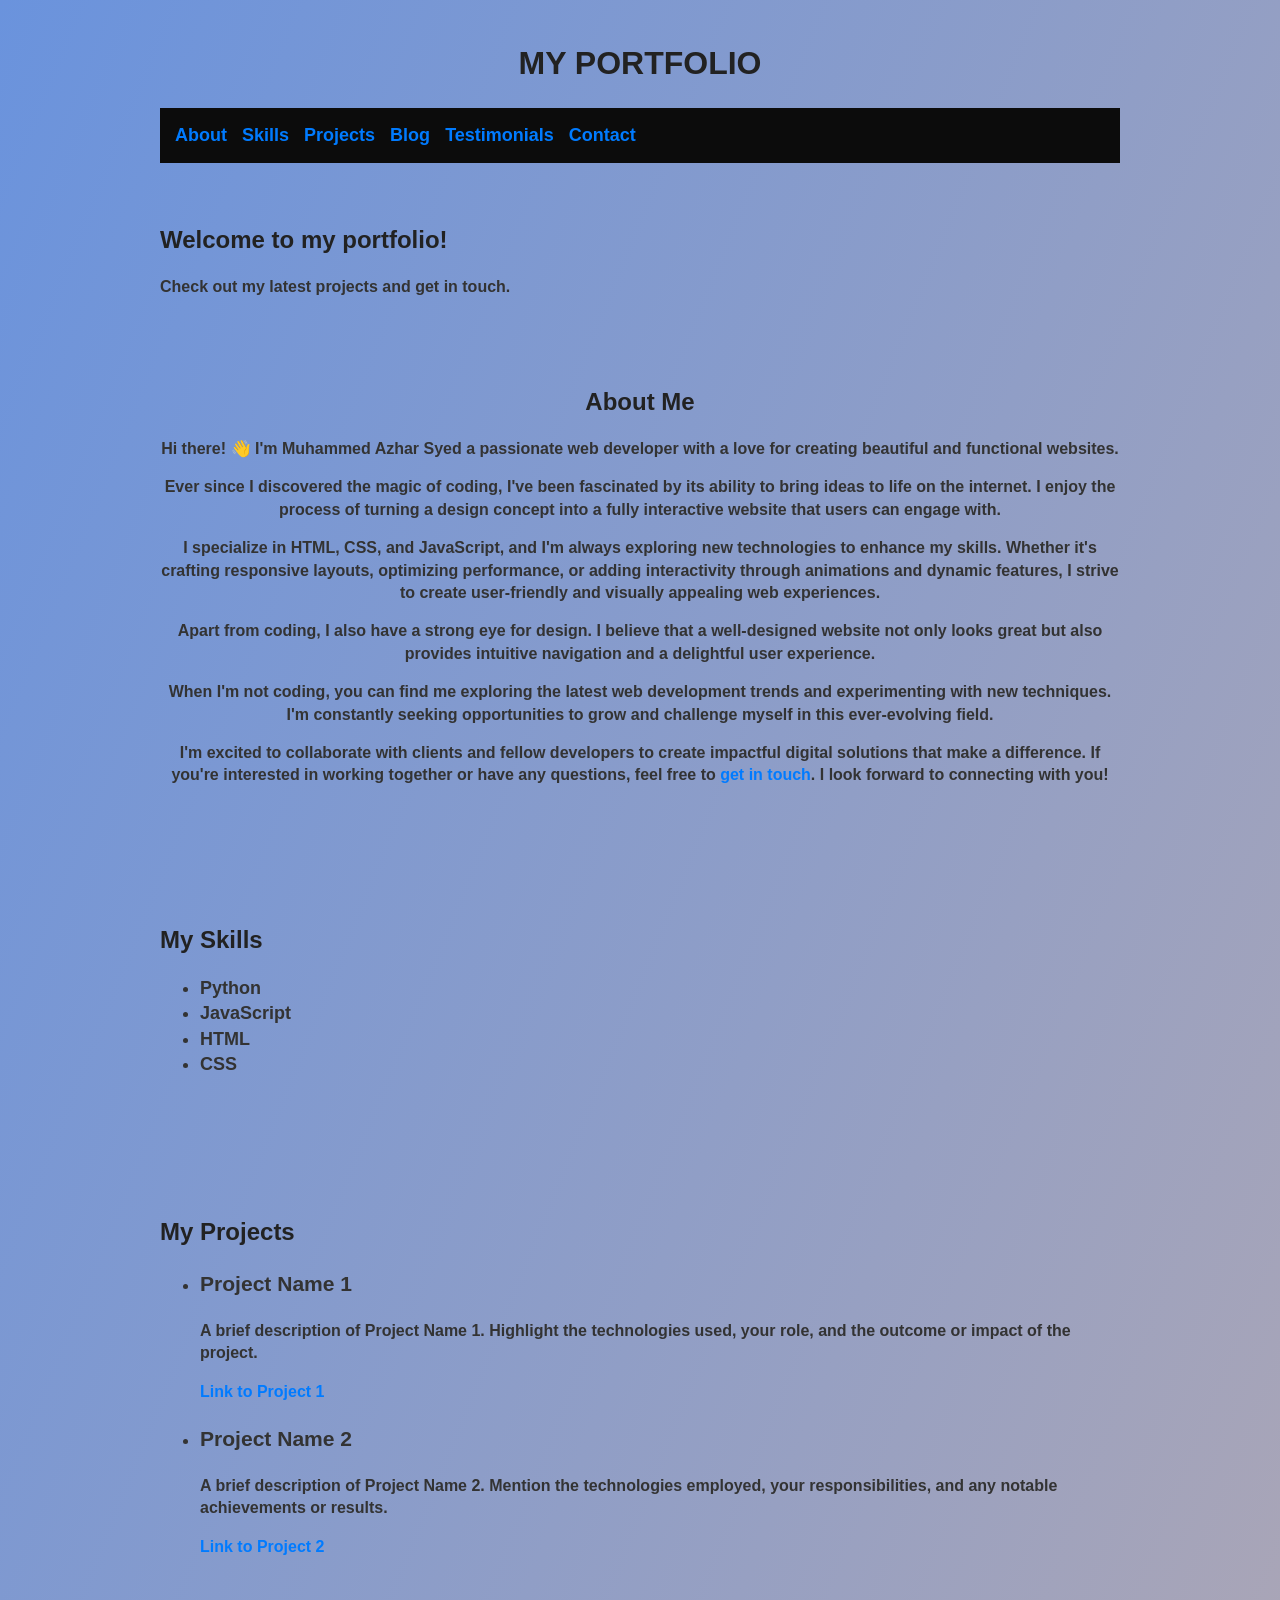
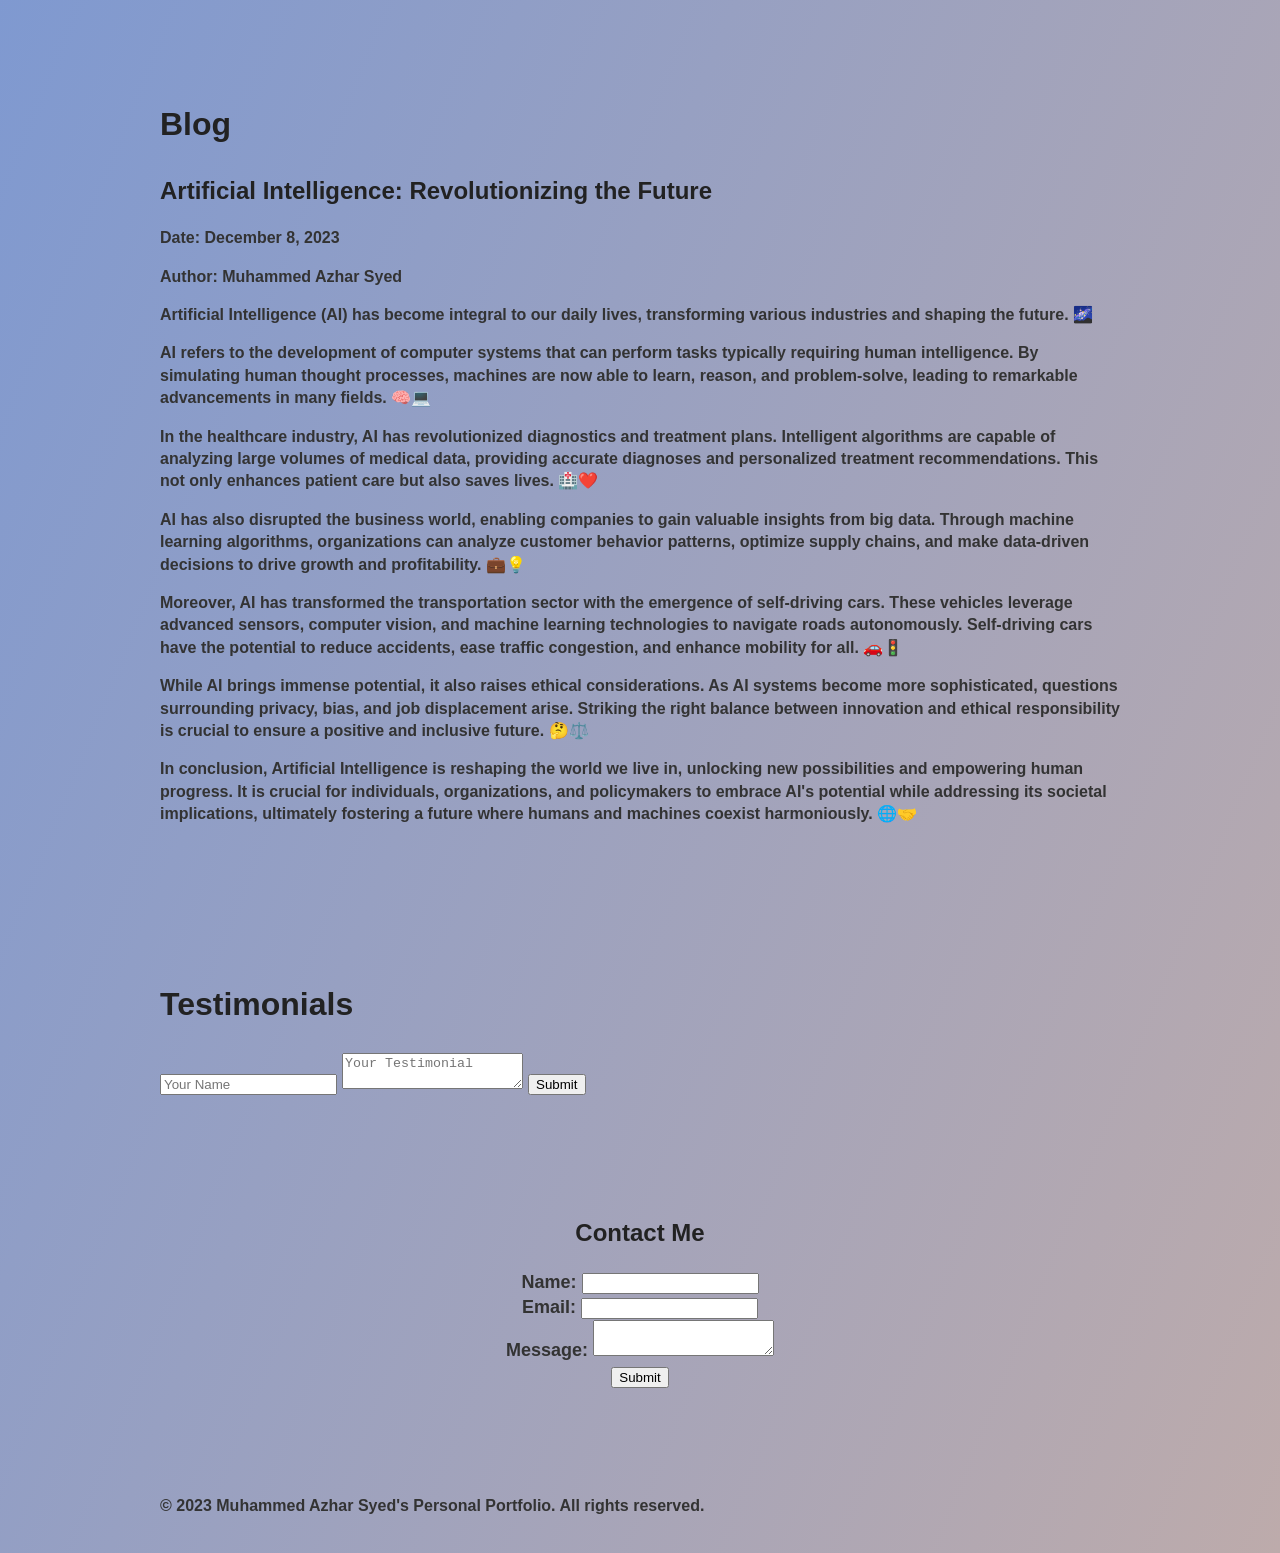
<file: main page.html>
<!DOCTYPE html>
<html lang="en">
<head>
    <meta charset="UTF-8">
    <meta name="viewport" content="width=device-width, initial-scale=1.0">
    <title>Muhammed Azhar Syed's Personal Portfolio</title>
    <link rel="stylesheet" href="styles.css">
</head>
<body>
    <!-- Header -->
    <header>
        <div class="container">
            <h1 align="center">MY PORTFOLIO</h1>
        <nav>
            <ul>
                <li><a href="#about">About</a></li>
                <li><a href="#skills">Skills</a></li>
                <li><a href="#projects">Projects</a></li>
                <li><a href="#blog">Blog</a></li>
                <li><a href="#testimonials">Testimonials</a></li>
                <li><a href="#contact">Contact</a></li>
            </ul>
        </nav>
    </div>
    </header>

    <!-- Main Content -->
    <main>
        <div class="container">
            <section id="home">
              <h2>Welcome to my portfolio!</h2>
              <p>Check out my latest projects and get in touch.</p>
            </section>
        <!-- About Me -->
        <section id="about">
            <h2>About Me</h2>
            <p>Hi there! 👋 I'm Muhammed Azhar Syed a passionate web developer with a love for creating beautiful and functional websites.</p>
            <p>Ever since I discovered the magic of coding, I've been fascinated by its ability to bring ideas to life on the internet. I enjoy the process of turning a design concept into a fully interactive website that users can engage with.</p>
            <p>I specialize in HTML, CSS, and JavaScript, and I'm always exploring new technologies to enhance my skills. Whether it's crafting responsive layouts, optimizing performance, or adding interactivity through animations and dynamic features, I strive to create user-friendly and visually appealing web experiences.</p>
            <p>Apart from coding, I also have a strong eye for design. I believe that a well-designed website not only looks great but also provides intuitive navigation and a delightful user experience.</p>
            <p>When I'm not coding, you can find me exploring the latest web development trends and experimenting with new techniques. I'm constantly seeking opportunities to grow and challenge myself in this ever-evolving field.</p>
            <p>I'm excited to collaborate with clients and fellow developers to create impactful digital solutions that make a difference. If you're interested in working together or have any questions, feel free to <a href="#contact">get in touch</a>. I look forward to connecting with you!</p>
          </section>

        <!-- Skills -->
        <section id="skills">
            <h2>My Skills</h2>
            <ul>
              <li>Python</li>
              <li>JavaScript</li>
              <li>HTML</li>
              <li>CSS</li>
            </ul>
          </section>

        <!-- Projects -->
<section id="projects">
    <h2>My Projects</h2>
    <ul>
      <li>
        <h3>Project Name 1</h3>
        <p>A brief description of Project Name 1. Highlight the technologies used, your role, and the outcome or impact of the project.</p>
        <p><a href="link_to_project_1">Link to Project 1</a></p> 
      </li>
      <li>
        <h3>Project Name 2</h3>
        <p>A brief description of Project Name 2. Mention the technologies employed, your responsibilities, and any notable achievements or results.</p>
        <p><a href="link_to_project_2">Link to Project 2</a></p> 
      </li>
      <!-- Add more projects here -->
    </ul>
  </section>

<!-- Blog -->
<section id="blog">
    <h1>Blog</h1>
    <!-- Add your blog posts here -->
    <div class="blog-post">
        <h2>Artificial Intelligence: Revolutionizing the Future</h2>
        <p>Date: December 8, 2023</p>
        <p>Author: Muhammed Azhar Syed</p>
        
        <p>Artificial Intelligence (AI) has become integral to our daily lives, transforming various industries and shaping the future. 🌌</p>
        
        <p>AI refers to the development of computer systems that can perform tasks typically requiring human intelligence. By simulating human thought processes, machines are now able to learn, reason, and problem-solve, leading to remarkable advancements in many fields. 🧠💻</p>
        
        <p>In the healthcare industry, AI has revolutionized diagnostics and treatment plans. Intelligent algorithms are capable of analyzing large volumes of medical data, providing accurate diagnoses and personalized treatment recommendations. This not only enhances patient care but also saves lives. 🏥❤️</p>
        
        <p>AI has also disrupted the business world, enabling companies to gain valuable insights from big data. Through machine learning algorithms, organizations can analyze customer behavior patterns, optimize supply chains, and make data-driven decisions to drive growth and profitability. 💼💡</p>
        
        <p>Moreover, AI has transformed the transportation sector with the emergence of self-driving cars. These vehicles leverage advanced sensors, computer vision, and machine learning technologies to navigate roads autonomously. Self-driving cars have the potential to reduce accidents, ease traffic congestion, and enhance mobility for all. 🚗🚦</p>
        
        <p>While AI brings immense potential, it also raises ethical considerations. As AI systems become more sophisticated, questions surrounding privacy, bias, and job displacement arise. Striking the right balance between innovation and ethical responsibility is crucial to ensure a positive and inclusive future. 🤔⚖️</p>
        
        <p>In conclusion, Artificial Intelligence is reshaping the world we live in, unlocking new possibilities and empowering human progress. It is crucial for individuals, organizations, and policymakers to embrace AI's potential while addressing its societal implications, ultimately fostering a future where humans and machines coexist harmoniously. 🌐🤝</p>
    </div>
    <!-- Add more blog posts here -->
</section>

        <!-- Testimonials -->
        <section id="testimonials">
            <h1>Testimonials</h1>
            <div id="testimonialContainer"></div>
            <form id="testimonialForm">
              <input type="text" id="nameInput" placeholder="Your Name" required>
              <textarea id="testimonialInput" placeholder="Your Testimonial" required></textarea>
              <button type="submit">Submit</button>
            </form>
          </section>

        <!-- Contact -->
        <section id="contact">
            <h2 class="section-heading">Contact Me</h2>
            <form id="contact-form">
              <div class="form-group">
                <label for="name">Name:</label>
                <input type="text" id="name" name="name" required>
              </div>
              <div class="form-group">
                <label for="email">Email:</label>
                <input type="email" id="email" name="email" required>
              </div>
              <div class="form-group">
                <label for="message">Message:</label>
                <textarea id="message" name="message" required></textarea>
              </div>
              <button type="submit" class="btn-submit" onclick="sendWhatsAppMessage()">Submit</button>
            </form>
          </section>
        </div>
    </main>

    <!-- Footer -->
    <footer>
        <div class="container">
          <p>&copy; 2023 Muhammed Azhar Syed's Personal Portfolio. All rights reserved.</p>
        </div>
      </footer>

    <!-- JavaScript -->
    <script src="script.js"></script>
</body>
</html>
</file>
<file: styles.css>
/* General Styles */
body {
  font-family: Arial, sans-serif;
  font-weight: bold;
  font-size: 18px;
  line-height: 1.4;
  margin: 0;
  padding: 0;
  color: #333;
  background: linear-gradient(to bottom right, #6a93dd 0%, #bdabab 100%);
}

.center {
  text-align: center;
}
h1 {
  color: #222;
  font-size: 32px;
}

h2 {
  color: #222;
  font-size: 24px;
}

p {
  font-size: 16px;
}

a {
  color: #007bff;
  text-decoration: none;
}

.container {
  max-width: 960px;
  margin: 0 auto;
  padding: 20px;
}

/* Navigation Styles */
nav {
  background-color: #0c0c0c;
  padding: 15px;
}

nav ul {
  list-style-type: none;
  margin: 0;
  padding: 0;
}

nav ul li {
  display: inline;
  margin-right: 10px;
}

/* About Section Styles */
section#about {
  padding: 50px 0;
  text-align: center;
}

/* Skills Section Styles */
section#skills {
  padding: 50px 0;
}

.skill {
  margin-bottom: 20px;
}

.skill-name {
  font-weight: bold;
  margin-bottom: 5px;
}

.skill-bar {
  width: 100%;
  background-color: #eee;
  height: 10px;
  border-radius: 5px;
}

.skill-progress {
  height: 10px;
  border-radius: 5px;
  background-color: #007bff;
}

/* Projects Section Styles */
section#projects {
  padding: 50px 0;
}

.project {
  margin-bottom: 30px;
}

.project-title {
  font-weight: bold;
  margin-bottom: 5px;
}

.project-description {
  margin-bottom: 10px;
}

.project-languages {
  font-style: italic;
}

/* Blog Section Styles */
section#blog {
  padding: 50px 0;
}

.blog-post {
  margin-bottom: 30px;
}

.blog-title {
  font-weight: bold;
  margin-bottom: 5px;
}

.blog-category {
  font-style: italic;
}

/* Testimonials Section Styles */
section#testimonials {
  padding: 50px 0;
  background-color: linear-gradient(to bottom right, #6a93dd 0%, #bdabab 100%);
}

.testimonial {
  margin-bottom: 50%;
  padding: 50px;
  background-color: linear-gradient(to bottom right, #6a93dd 0%, #bdabab 100%);
}

.testimonial-text {
  font-style: italic;
  margin-bottom: 100%;
}

.testimonial-person {
  font-weight: bold;
  margin-top: 100%;
}

/* Resume Section Styles */
section#resume {
  padding: 50px 0;
}

/* Education Section Styles */
section#education {
  padding: 50px 0;
}

.education-institution {
  font-weight: bold;
  margin-bottom: 5px;
}

.education-degree {
  font-style: italic;
}

/* Contact Section Styles */
section#contact {
  padding: 50px 0;
  background-color: linear-gradient(to bottom right, #6a93dd 0%, #bdabab 100%);
  text-align: center;
}

.contact-form {
  max-width: 500px;
  margin: 0 auto;
  padding: 20px;
  background-color: linear-gradient(to bottom right, #6a93dd 0%, #bdabab 100%);
}

.contact-form input,
.contact-form textarea {
  width: 100%;
  padding: 10px;
  margin-bottom: 20px;
  border: 1px solid #ccc;
  border-radius: 10;
}
</file>
